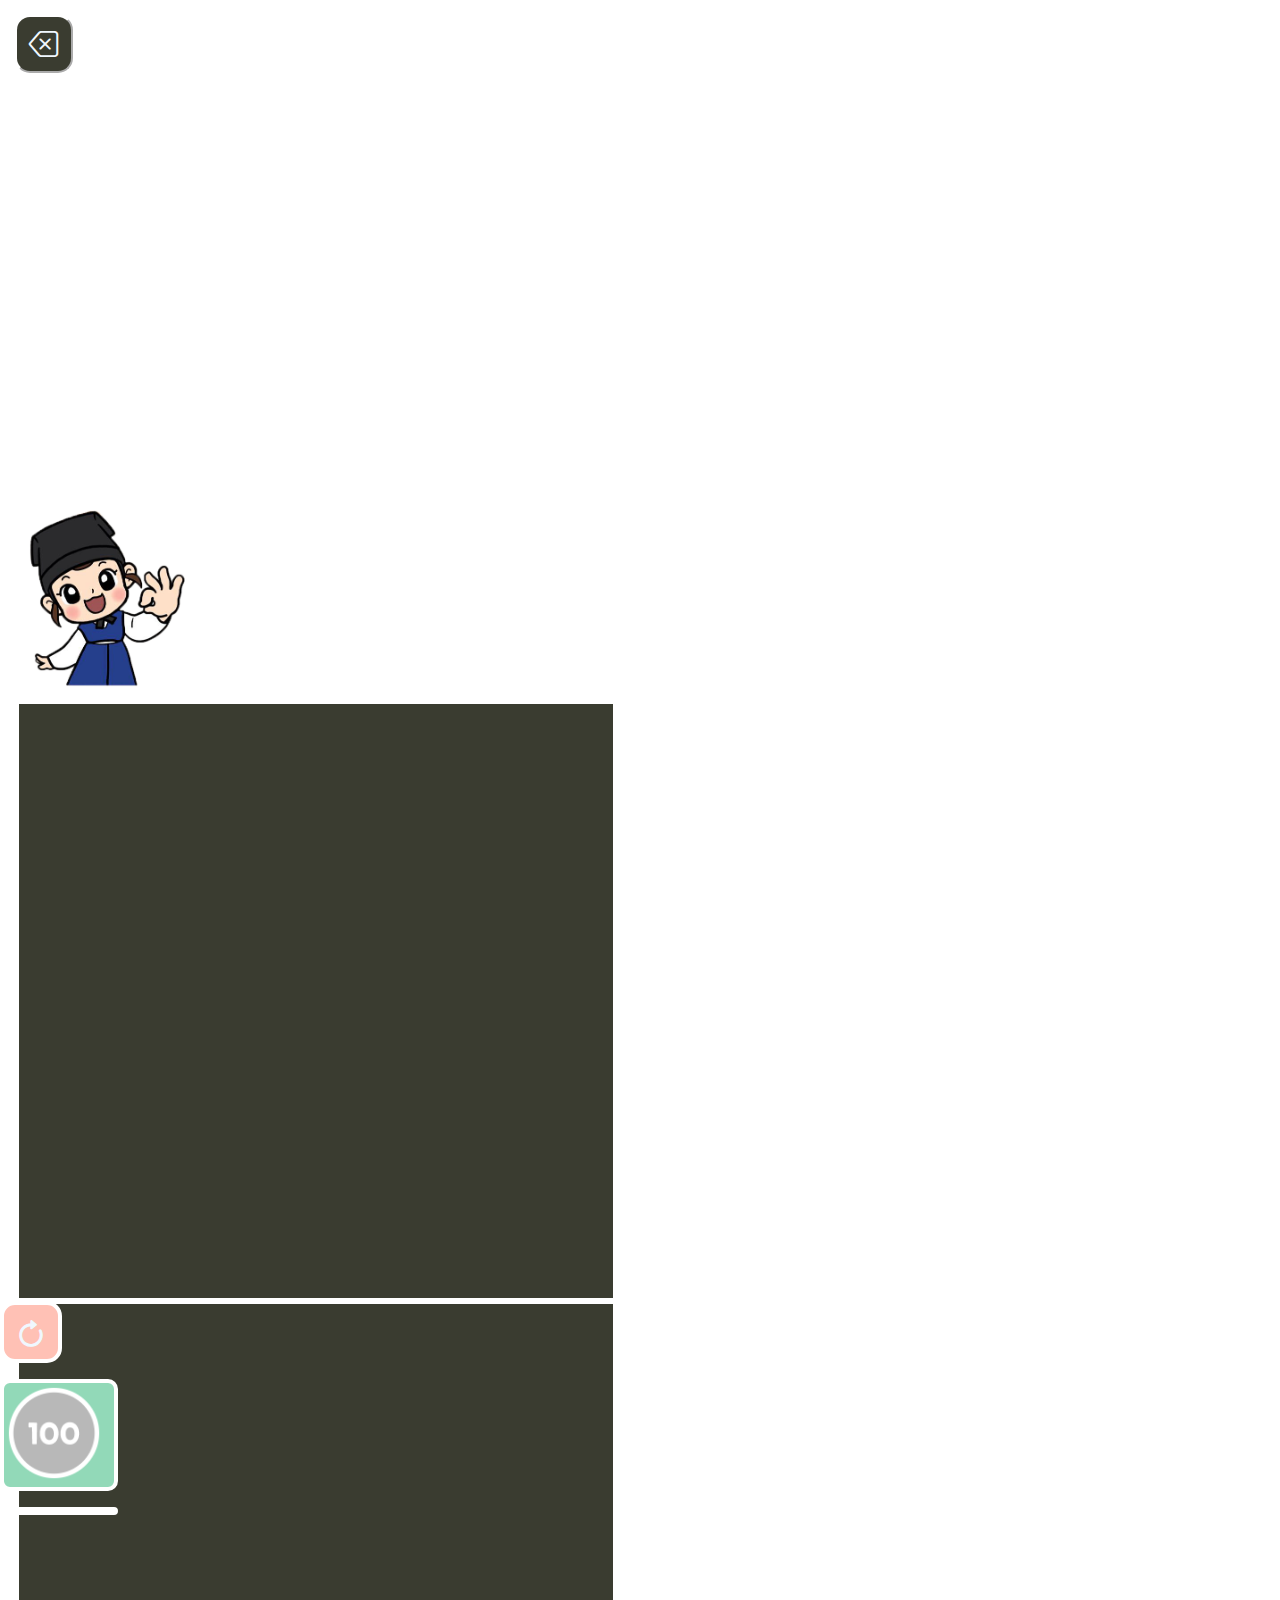
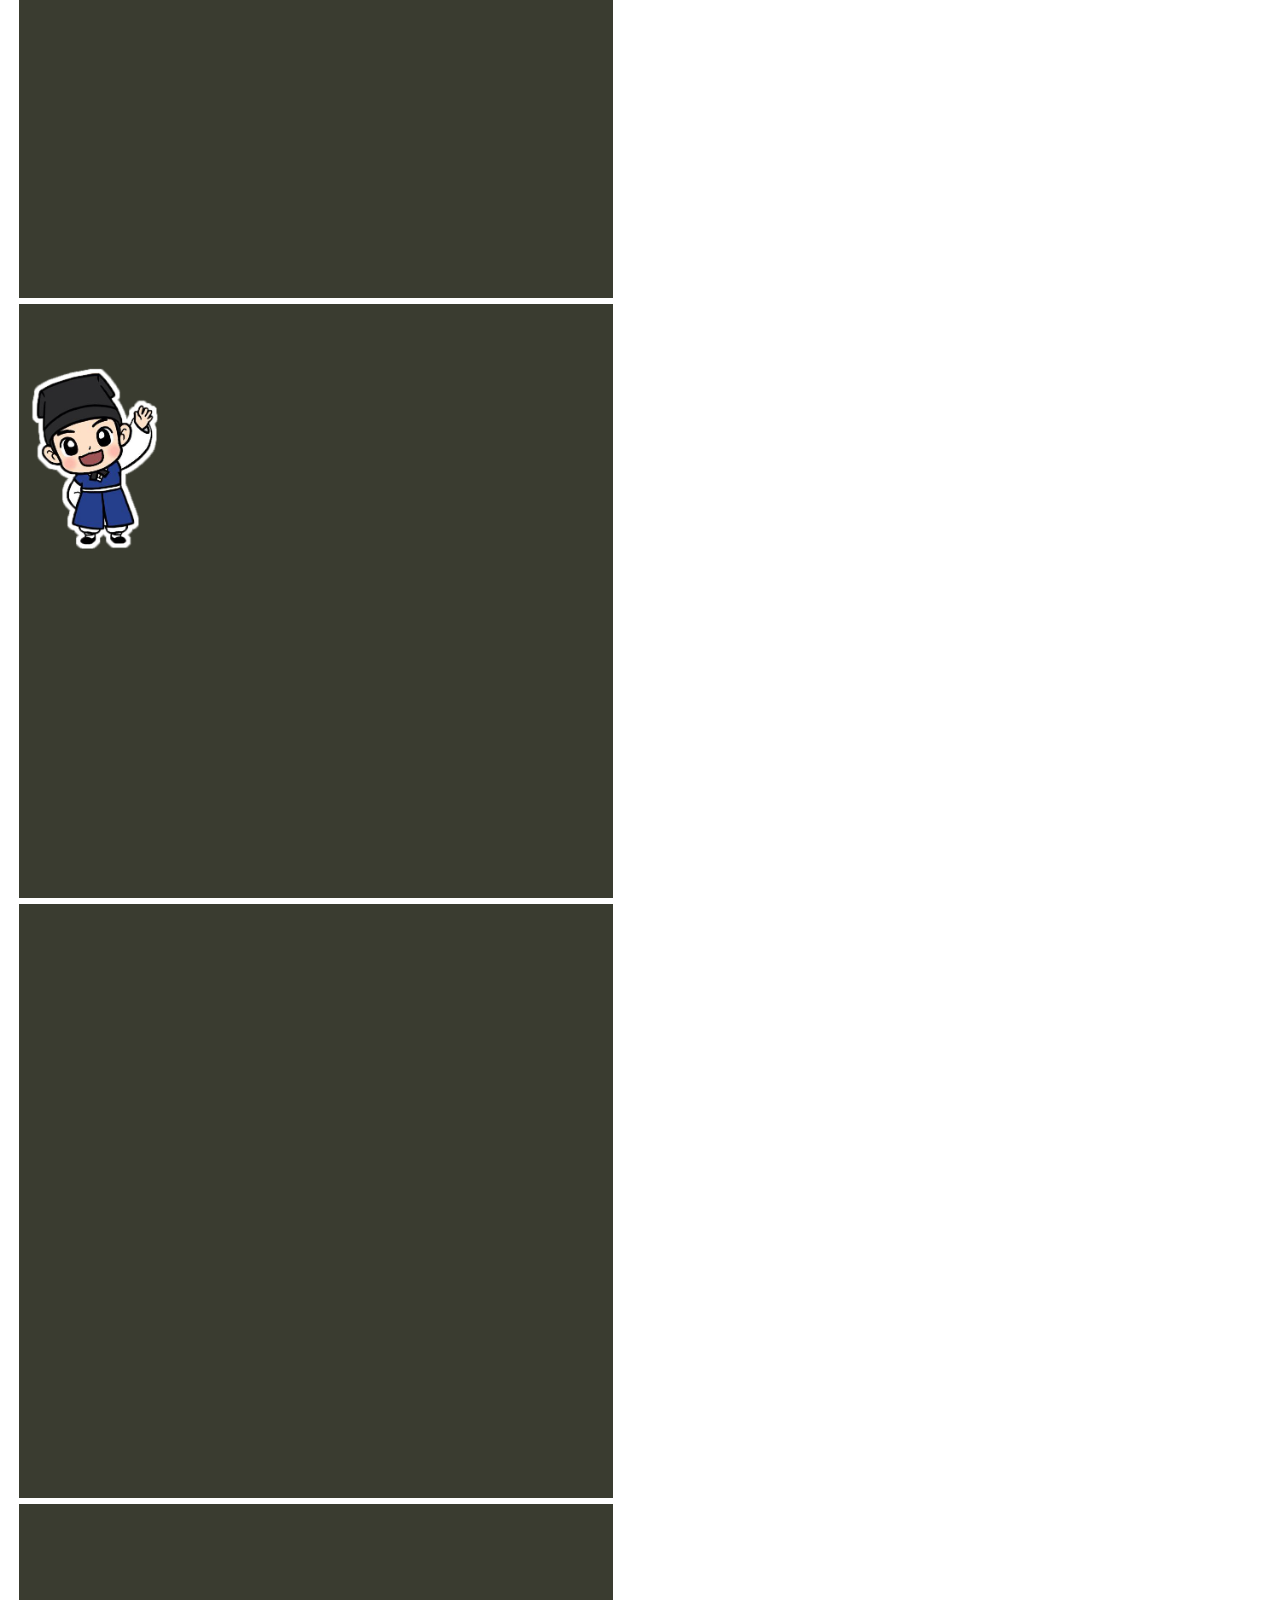
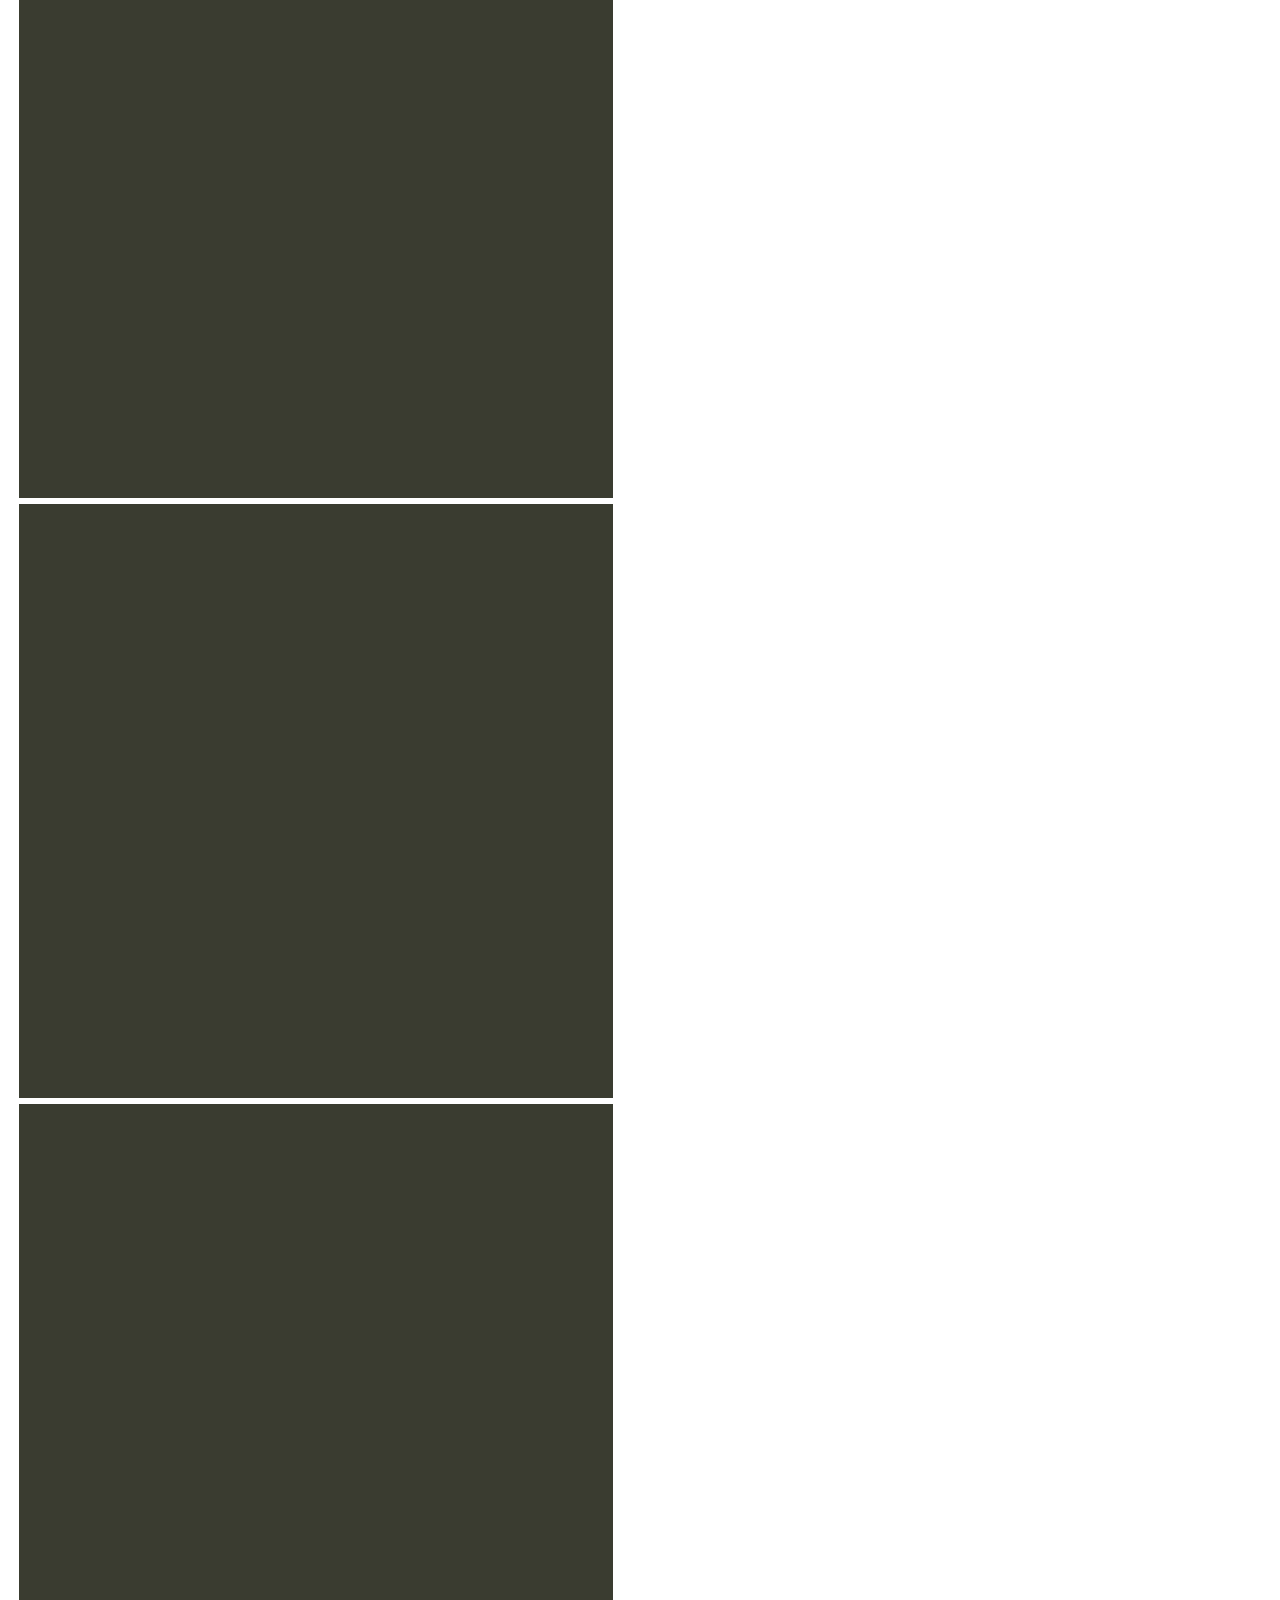
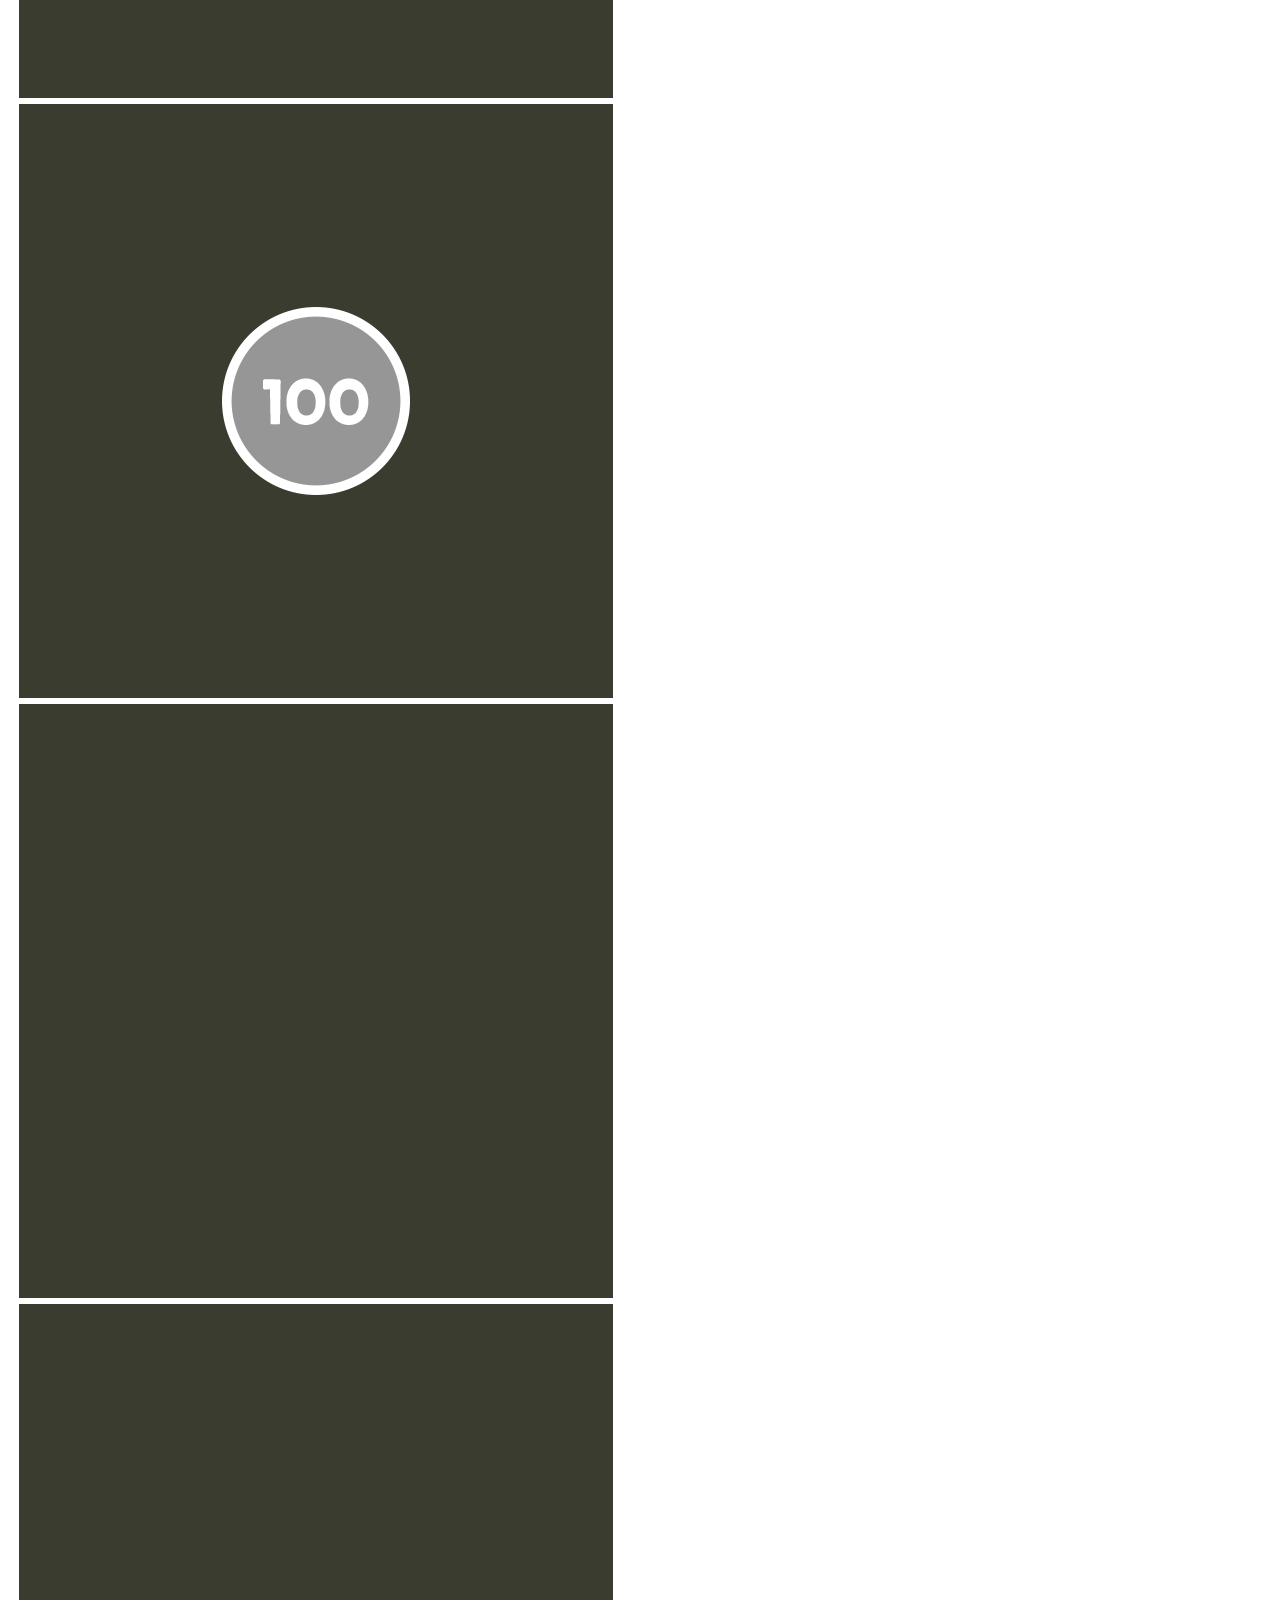
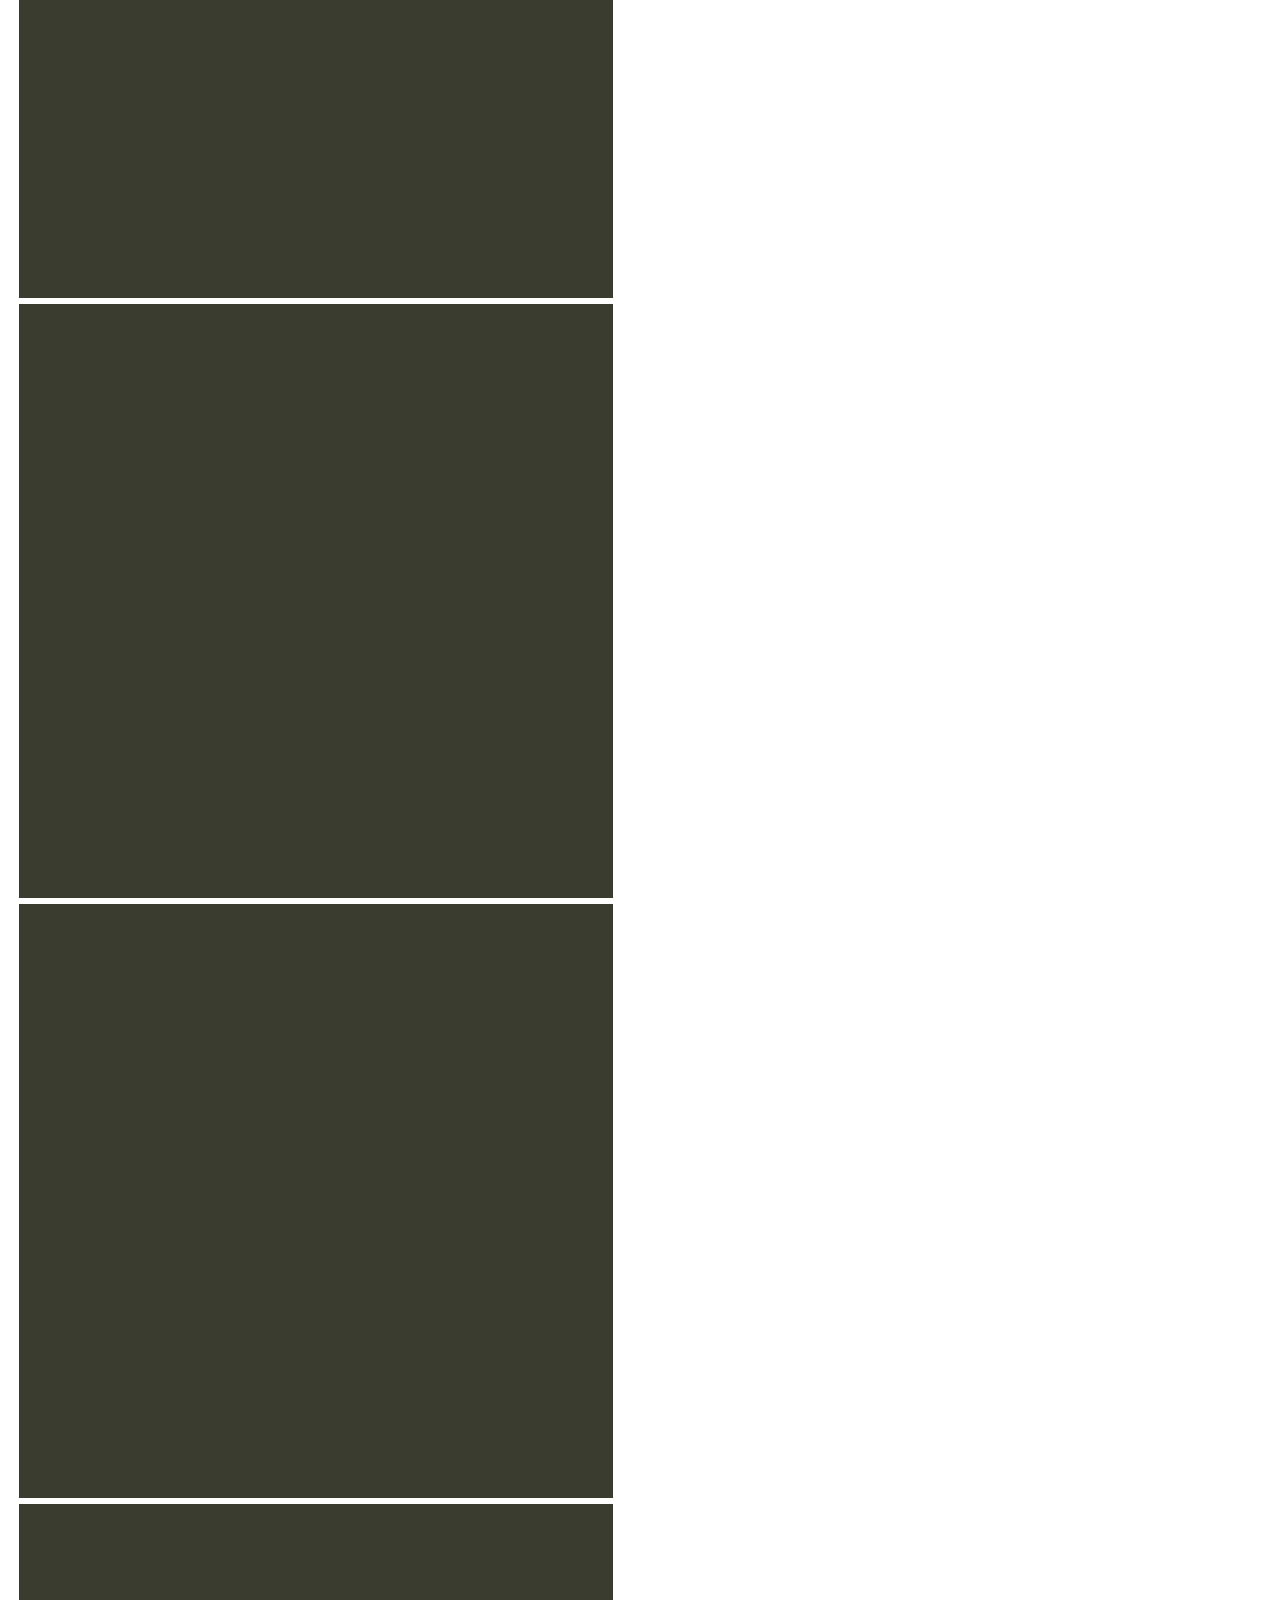
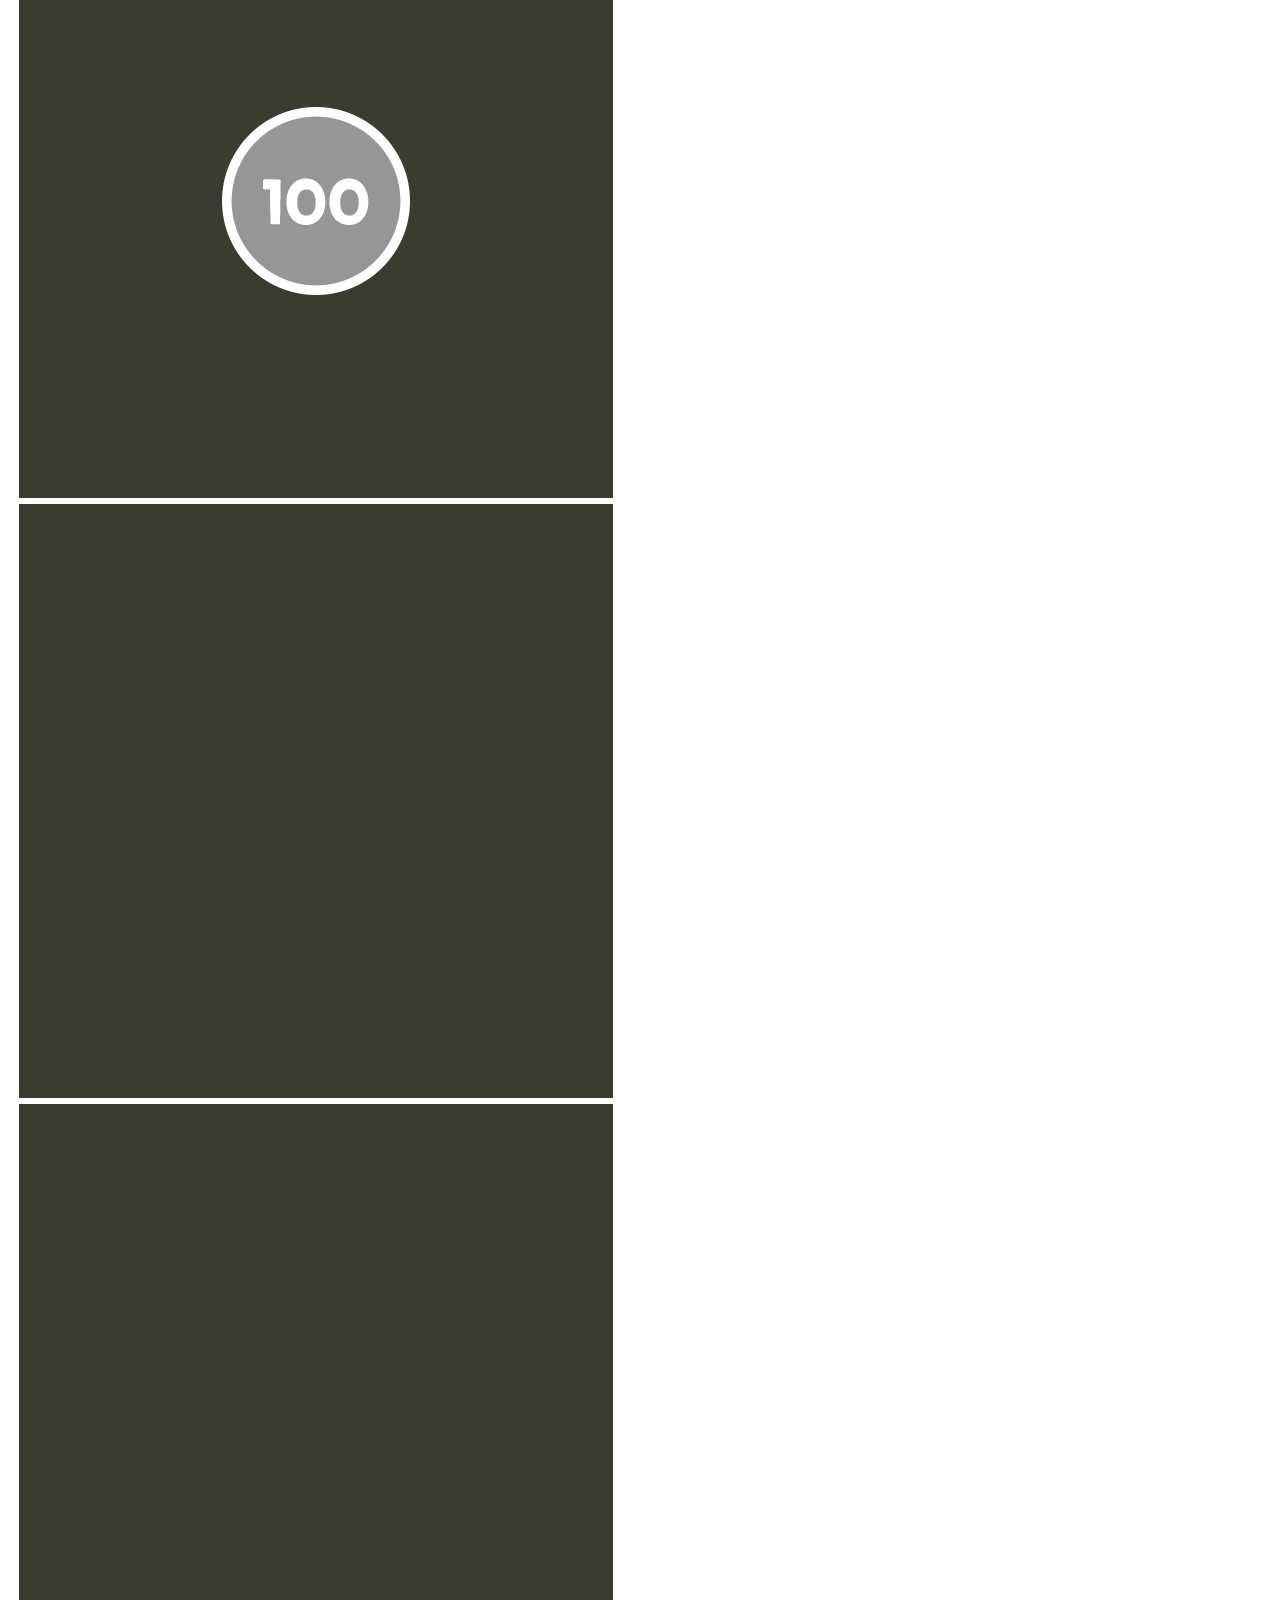
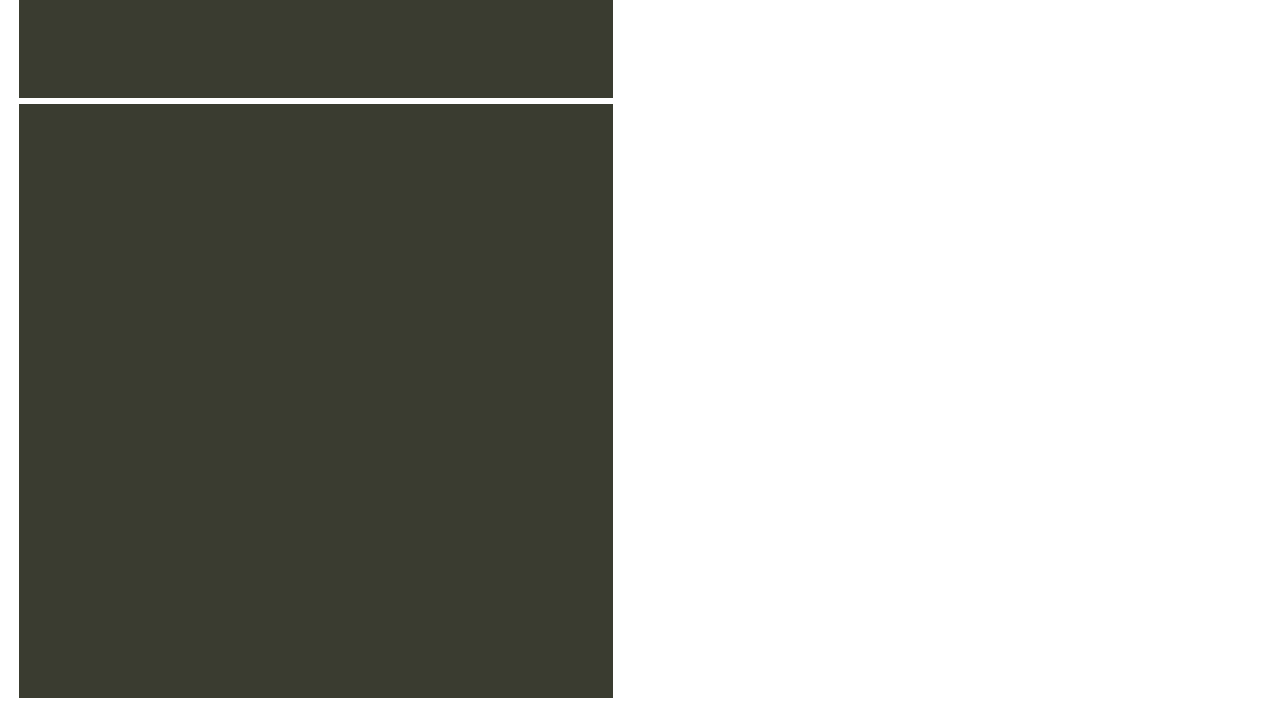
<file: game.html>
<!DOCTYPE html>
<html>
    <head>
        <meta charset="utf-8">
        <meta name="viewport" content="width=device-width, initial-scale=1">
        <title>(GAME)</title>
        <!-- CSS Links -->
        <link rel="stylesheet" href="indexDesign.css">
         <!-- Bootstrap CSS -->
        <link href="https://cdn.jsdelivr.net/npm/bootstrap@5.1.3/dist/css/bootstrap.min.css" rel="stylesheet" integrity="sha384-1BmE4kWBq78iYhFldvKuhfTAU6auU8tT94WrHftjDbrCEXSU1oBoqyl2QvZ6jIW3" crossorigin="anonymous"> 
        <link rel="stylesheet" href="https://cdn.jsdelivr.net/npm/bootstrap-icons@1.8.2/font/bootstrap-icons.css">
    </head>
    <body style="overflow : hidden; ">

        <!-- game table -->
        <div id="gameTable" class="container-md mt-0">
            <button type="button" id="returnButtonGame" class = "shadow toReturn btn-lg" onclick="location.href='main.html';"><i class="bi bi-backspace"></i></button>

            <div class="d-flex secondLine">
                <!-- left side -->
                <!-- character -->
                <div class="d-flex col" style="width:12em">
                    <img src="./images/mySKKUchar.png" style="width: 12em; height: 12em; margin: 0em; margin-top: 27em;"></img>
                </div>
                <div class="board" style = "margin-left: 1rem">
                    <div class="row">
                        <div class="col Boxes" id="00"></div>
                        <div class="col Boxes" id="01"></div>
                        <div class="col Boxes" id="02"></div>
                        <div class="col Boxes" id="03"></div>
                    </div>
                    <div class="row">    
                        <div class="col Boxes" id="10"></div>
                        <div class="col Boxes" id="11"></div>
                        <div class="col Boxes" id="12"></div>
                        <div class="col Boxes" id="13"></div>
                    </div>
                    <div class="row">
                        <div class="col Boxes" id="20"></div>
                        <div class="col Boxes" id="21"></div>
                        <div class="col Boxes" id="22"></div>
                        <div class="col Boxes" id="23"></div>
                    </div>
                    <div class="row">
                        <div class="col Boxes" id="30"></div>
                        <div class="col Boxes" id="31"></div>
                        <div class="col Boxes" id="32"></div>
                        <div class="col Boxes" id="33"></div>
                    </div>
                </div>
                <!-- right side -->
                <div> 
                    <button type="button" id="refreshGame" class = "shadow toReturn btn-lg"><i class="bi bi-arrow-clockwise"></i></button>
                    <div class="d-flex">
                        <div id="stack">
    
                        </div>
                        <div id="stack2">
    
                        </div>
                    </div>
                </div>
                <!-- character -->
                <div class="d-flex col" style="width:12em">
                    <img src="./images/mySKKUchar_Yool_Jeon.png" style="width: 12em; height: 12em; margin: 0em; margin-top: 27em;"></img>
                </div>
            </div> 
        </div>

        <!-- JS Links-->
        <script src="logic.js"></script>
        <script>
            init();
        </script>
    </body>
</html>
</file>
<file: indexDesign.css>
/* INDEX.HTML STYLE */
/* INDEX.HTML STYLE */
/* INDEX.HTML STYLE */
body {
    --bs-body-bg: #EAF2CE;
}

.container {
    font-family: 'GangwonEduPowerExtraBoldA';
    padding-top: 80px;
}

.row {
    font-family: 'GangwonEduPowerExtraBoldA';
}

.row .btn_row {
    display: flex;
    align-items: center;
    padding-top: 30px;
    padding-bottom: 30px;
    margin : 40px;
}

body{
    margin: 0;
}

button {
    padding-top: 12px !important;
    display: inline-block;
    align-items: flex-start;
}

/* #toGame under .row */
/* 오른쪽 버튼 4개 설정 */
.row .toGame {
    width: 250px;
    height: 80px;
    margin-top: 5px;
    margin-bottom: 5px;
    margin: auto;
    border-color:white;
    background-color: #3a3c30;
    border-radius: 15px; 
    
    /* font settings */
    color:aliceblue;
    font-size: 22px;
}

.row h1 {
    font-size: 70px;
    color:#3a3c30;
    padding-top: 280px;
}

.row h3 {
    color: #FFC1B5;
}

.row h4 {
    color:rgb(54, 161, 15);
}

.line {
    border: 1px solid rgb(54, 161, 15);
    margin-top: 0.5rem;
    margin-bottom: 0.5rem;
    margin-left: 8rem;
    margin-right: 8rem;
}

/* 웹폰트 아무거나 추가 */
@font-face {
    font-family: 'GangwonEduPowerExtraBoldA';
    src: url('https://cdn.jsdelivr.net/gh/projectnoonnu/noonfonts_2108@1.1/HSYuji-Regular.woff') format('woff');
    font-weight: normal;
    font-style: normal;
}
@font-face {
    font-family: 'GangwonEduPowerExtraBoldA';
    src: url('https://cdn.jsdelivr.net/gh/projectnoonnu/noonfonts_2201-2@1.0/GangwonEduPowerExtraBoldA.woff') format('woff');
    font-weight: normal;
    font-style: normal;
}

/* 임시로 구역 색깔 입힘 */
#leftDiv {
    border: 5px solid #B6D96A;
    text-align: center;
    width: 620px;
    height: 620px;
    margin-left: 10px;
    margin-right: 10px;
}

#rightDiv {
    background-color: #b4d56d;

    text-align: center;
    width: 620px;
    height: 620px;
    margin-left: 10px;
    margin-right: 10px;
    border-radius:15px;
    margin-left: 3rem;
    background: url("./images/university.jpg");
    background-size: cover;
    background-position: center;
}

/* MAIN.HTML STYLE ENDS */

/* GAME STYLE */
/* GAME STYLE */
/* GAME STYLE */

i {
    display: flex;
    align-items: center;
}

#returnButtonGame {
    padding-bottom: 12px !important;
    border-radius: 15px;
    aspect-ratio: 1.2;
}   

#gameTable {
    /* width: 60%; */
    margin: auto;
}
.board {
    width:600px;
    height:600px;
    margin-left: 10rem;
    margin-right: 3rem;
}
.secondLine {
    margin:auto;
}
.Boxes {
    background-color: #3a3c30;
    border: 3px solid white;
    aspect-ratio: 1; /* Shaping the blocks to be exact squares */

    /* below options align the images center in the boxes */
    display: flex;
    align-items: center;
    justify-content: center;
}
#refreshGame {
    background-color:#FFC1B5;
    height: fit-content;
    aspect-ratio: 1;
    border-radius : 15px;
    border: 4px solid white;
    text-align:center;
    margin:0;
}
.bi-arrow-clockwise {
    font-size:30px;
    -webkit-text-stroke: 1px;
}
.bi-backspace {
    font-size: 30px;
}
/* coins */
.items {
    width:inherit;
    height:inherit;
}
#stack {
    background-color:#92d9b8;
    margin-top: 2rem;
    width:110px;
    border-radius : 10px;
    border: 4px solid white;
    margin: 1rem;
    margin-left:0px;
}
#stack2 {
    background-color:#92d9b8;
    margin-top: 2rem;
    width:110px;
    border-radius : 10px;
    border: 4px solid white;
    margin: 1rem;
    margin-left:0px;
}

.stackItems {
    width:100px;
    height:100px;
}

/* login.html*/
.loginmain {
    display: flex;
    justify-content: center;
    align-items: center;
    flex-direction: column;
    margin: auto 0;
}
.logo {
    margin-top: 0px;
    margin-bottom: 40px;
}

#login {
    width: 200px;
    background-color: skyblue;
    border-color: transparent;
    color: white;
}

.account {
    display: block;
    margin-bottom: 3px;
    padding: 3px;
    border: 1px solid lightgray;
    border-radius: 3px;
}

#alert {
    border-color: transparent;
    margin-top: 45px;

}

/* LOGIN.HTML STYLE ENDS */

/* GAMEINFO.HTML STYLE */


.toReturn {
    margin-top: 15px;
    margin-left: 15px;
    padding-left: 12px;
    padding-right: 12px;
    padding-top: 6px;
    padding-bottom: 6px;
    border-color:white;
    background-color: #3a3c30;
    border-radius: 15px; 
    
    /* font settings */
    font-family: 'GangwonEduPowerExtraBoldA';
    color:aliceblue;
    font-size: 15px;
}

.info {
    padding-top: 48px;
}

.info strong{
    padding-top: 30px;
    padding-left: 100px;
}

.info a {
    margin-top: 12px;
    padding-left: 100px;
    padding-bottom: 45px;
}
</file>
